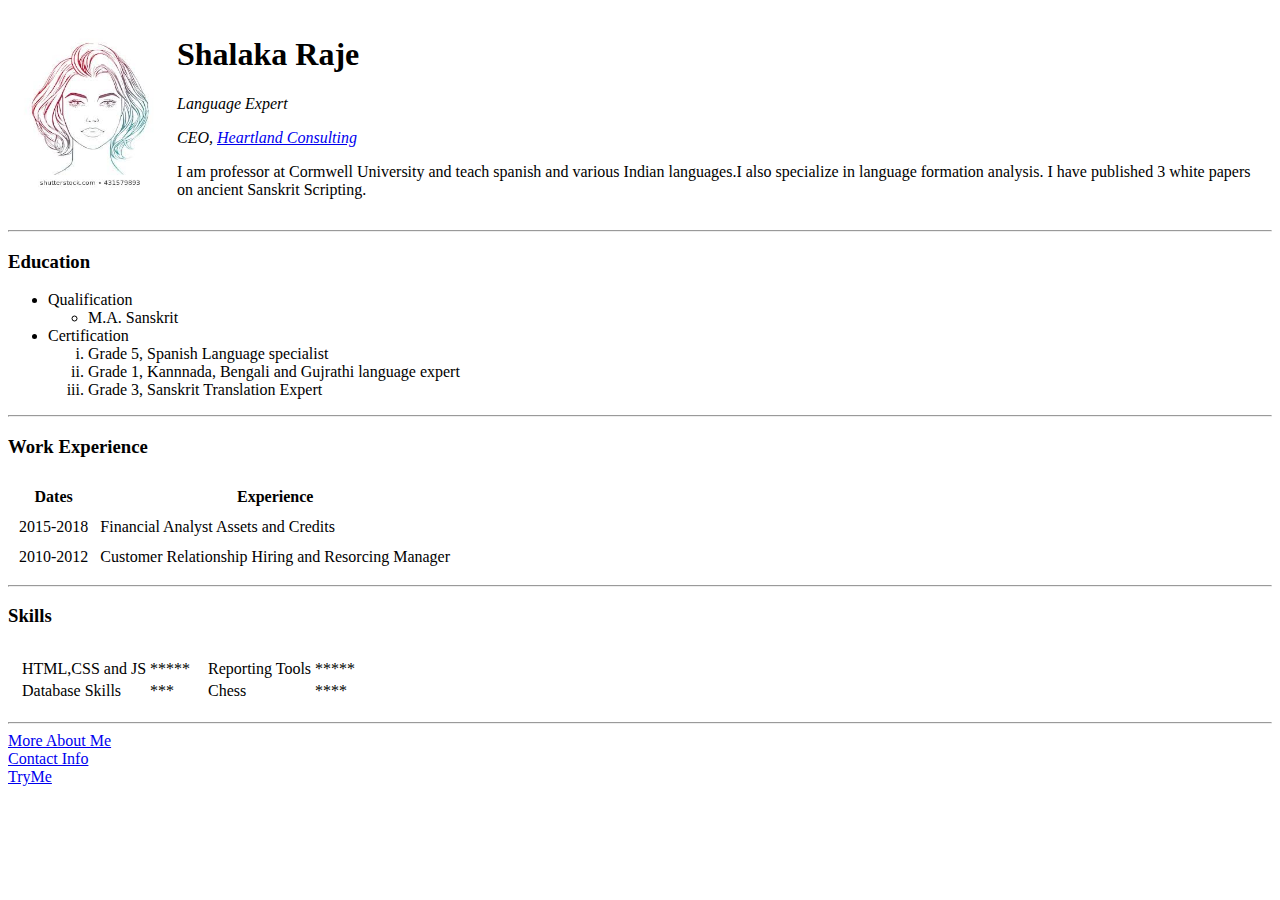
<file: Index.html>
<!DOCTYPE html>
<html lang="en" dir="ltr">

<head>
  <meta charset="utf-8">
  <title>Shalaka's Test Site</title>
</head>

<body>
  <!-- Study-->
  <table cellpadding="5">
    <tbody>
      <tr>
        <td><img src="images/profile1.jfif" alt="Profile Pic not found" height="150px" width="150px"></td>
        <td>
          <h1>Shalaka Raje</h1>
          <p><em>Language Expert</em></p>
          <p><i>CEO, <a href="www.youtube.com">Heartland Consulting</a></i></p>
          <p style="">I am professor at Cormwell University and teach spanish and various Indian languages.I also specialize in language formation analysis. I have published 3 white papers on ancient Sanskrit Scripting.</p>
        </td>
      </tr>
    </tbody>
  </table>
  <hr>
  <!--
  <h2>Education</h2>
  <p>M.A. Sanskrit</p>
  <p>Grade 5, Spanish Language specialist</p>
  <p>Grade 1, Kannnada, Bengali and Gujrathi language expert</p>
  <p>Grade 3, Sanskrit Translation Expert</p>
  <hr size="10" /> -->
  <h3>Education</h3>
  <ul>
    <li> Qualification
      <ul>
        <!-- Unordered List bullets, Ordered lists give numbering-->
        <li>M.A. Sanskrit</li>
      </ul>
    </li>
    <li> Certification
      <ol type='i'>
        <li>Grade 5, Spanish Language specialist</li>
        <li>Grade 1, Kannnada, Bengali and Gujrathi language expert</li>
        <li>Grade 3, Sanskrit Translation Expert</li>
      </ol>
    </li>
  </ul>
  <hr / />
  <!-- Tables - inserted row by row. thead or th automatically formats the cell contents to be header.-->
  <h3>Work Experience</h3>
  <table cellspacing="10px" allign="left">
    <thead>
      <th>Dates</th>
      <th>Experience</th>
    </thead>
    <tbody>
      <tr>
        <td>2015-2018</td>
        <td>Financial Analyst Assets and Credits</td>
      </tr>
      <tr>
        <td>2010-2012</td>
        <td>Customer Relationship Hiring and Resorcing Manager</td>
      </tr>
    </tbody>
  </table>
  <hr>
  <h3>Skills</h3>

  <table cellspacing="10px">
    <tbody>
      <tr>
        <td>
          <table>
            <tbody>
              <tr>
                <td>HTML,CSS and JS</td>
                <td> ***** </td>
              </tr>
              <tr>
                <td>Database Skills</td>
                <td>***</td>
              </tr>
            </tbody>
          </table>
        </td>
        <td>
          <table>
            <tbody>
              <tr>
                <td>Reporting Tools</td>
                <td> ***** </td>
              </tr>
              <tr>
                <td>Chess </td>
                <td>****</td>
              </tr>
            </tbody>
          </table>
        </td>
      </tr>
    </tbody>
  </table>
  <hr>
  <a href="About.html">More About Me</a>
  <br>
  <a href="contact.html">Contact Info</a>
  <br>
  <a href="TryMe.html">TryMe</a>
</body>

</html>
</file>
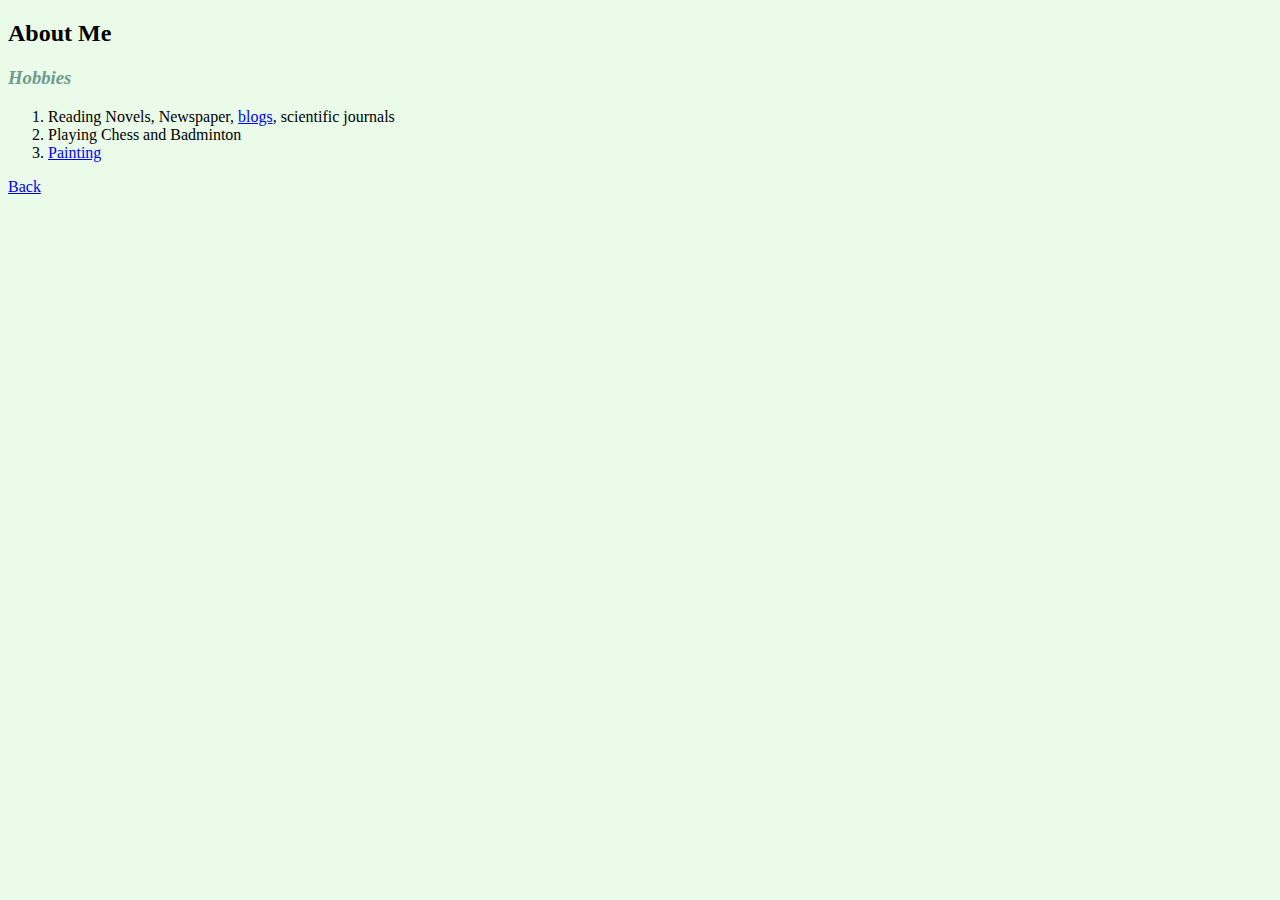
<file: About.html>
<!DOCTYPE html>
<html lang="en" dir="ltr">
  <head>
    <meta charset="utf-8">
    <title>About Me</title>
    <link rel="stylesheet" href="css/styles.css">
  </head>
  <body>
  <h2>About Me</h2>
  <h3>Hobbies</h3>
  <ol>
    <li>Reading Novels, Newspaper, <a href="https://www.maayboli.com/">blogs</a>, scientific journals</li>
    <li>Playing Chess and Badminton</li>
    <li><a href="www.instagram.com">Painting</a></li>
  </ol>

    <a href="index.html">Back</a>
  </body>
</html>
</file>
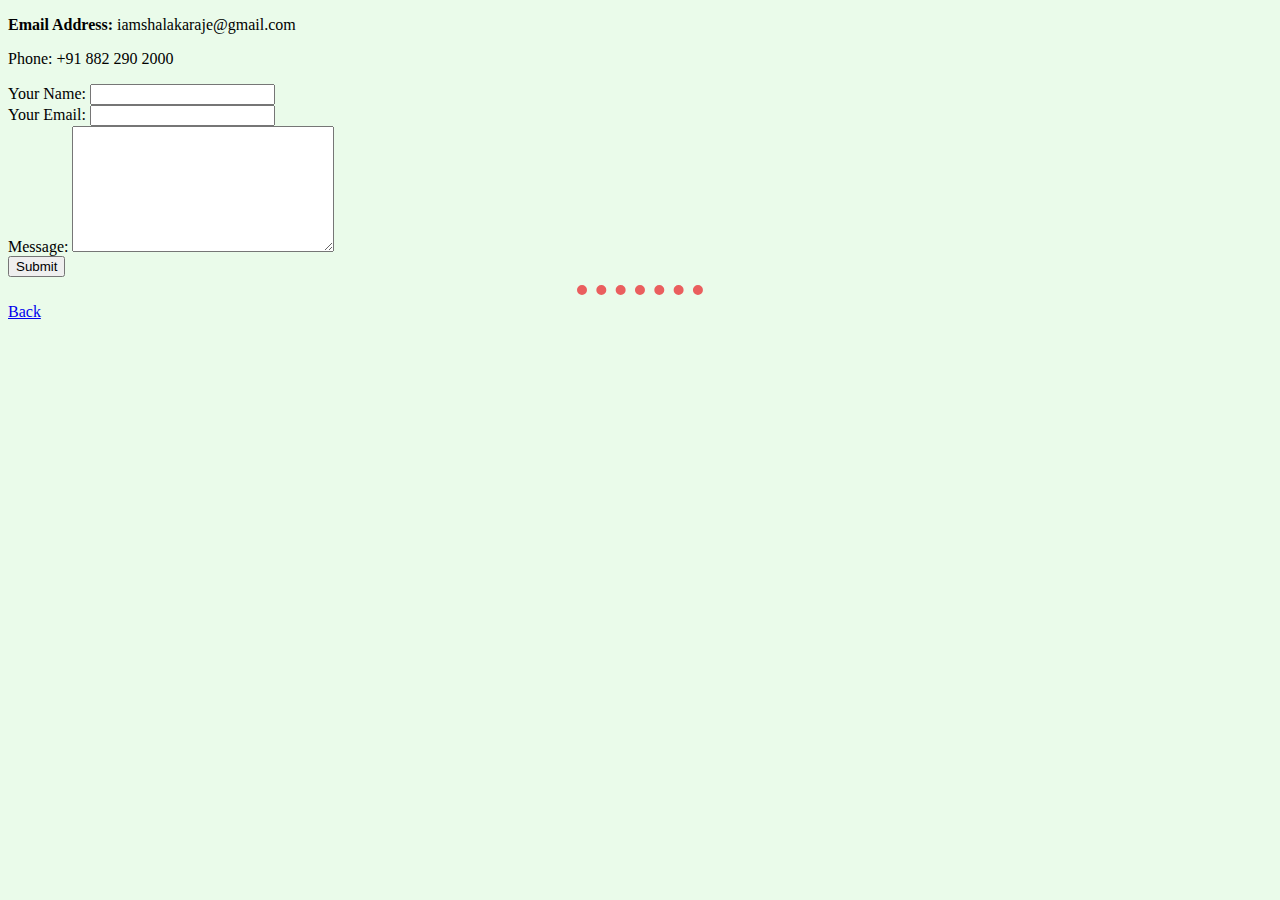
<file: contact.html>
<!DOCTYPE html>
<html lang="en" dir="ltr">

<head>
  <meta charset="utf-8">
  <title>Contact Info</title>
  <link rel="stylesheet" href="css/styles.css">
</head>

<body>
  <p><strong>Email Address:</strong> iamshalakaraje@gmail.com</p>
  <p>Phone: +91 882 290 2000</p>

  <!--HTML Form
<form class="" action="index.html" method="post">
<label>File:</label>
<input type="file" name="" value=""><br>
<label>Name:</label>
<input type="text" name="" value=""><br>
<label>Color:</label>
<input type="color" name="" value=""><br>
<label>Delivery Date:</label>
<input type="date" name="" value=""><br>
<label>Do you want gift wrap?</label>
<input type="checkbox" name="" value=""><br>
<input type="submit" name="">
</form>
-->
  <form action="mailto:test@gmail.com" method="post" enctype="text/plain">
    <label>Your Name:</label>
    <input type="text" name="yourName" value=""><br>
    <label>Your Email:</label>
    <input type="email" name="yourEmail" value=""><br>
    <label>Message:</label>
    <textarea name="yourMessage" rows="8" cols="30"></textarea><br>
    <input type="submit" name="submit"><br>
  </form>
  <hr>
  <a href="index.html">Back</a>
</body>

</html>
</file>
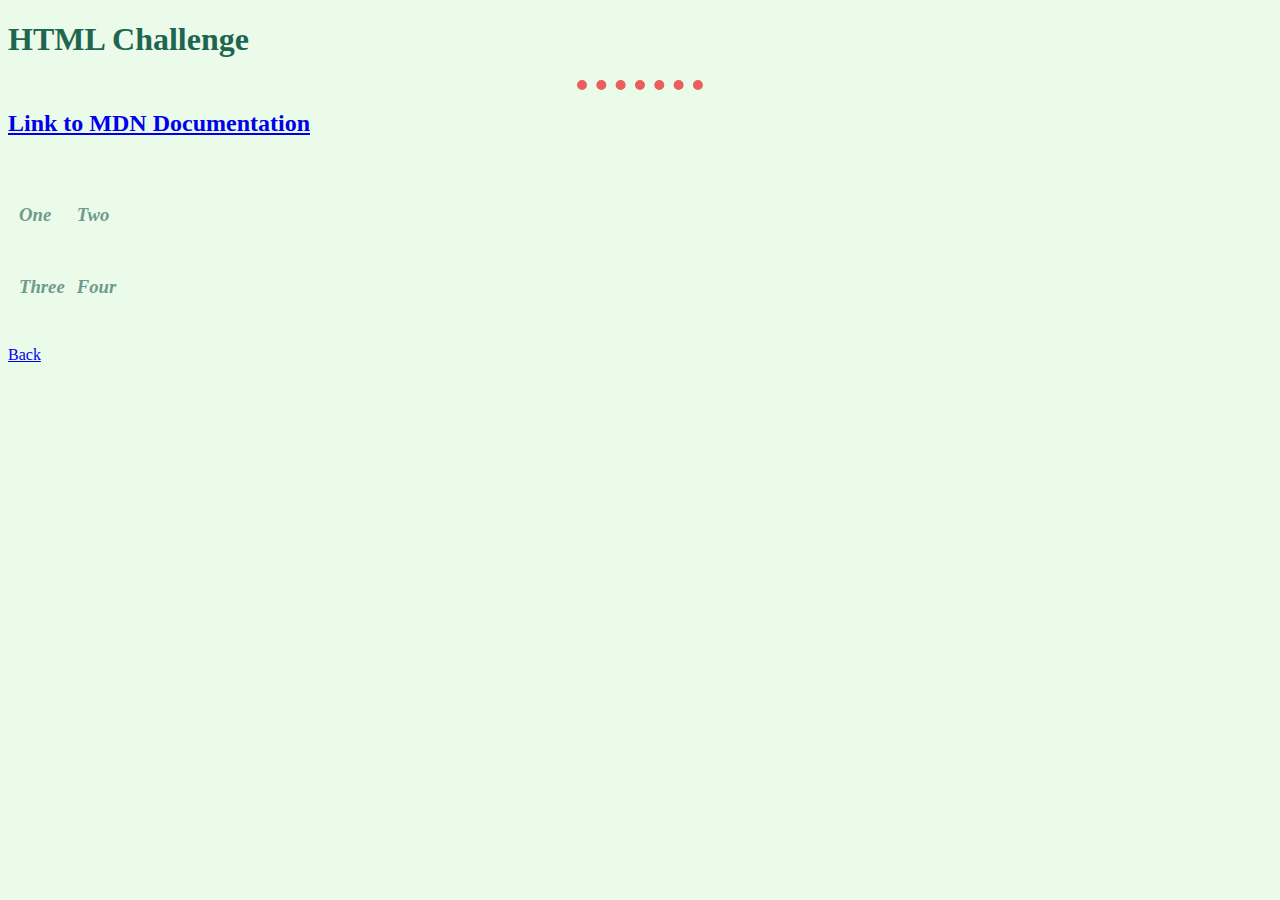
<file: TryMe.html>
<!DOCTYPE html>
<html lang="en" dir="ltr">

<head>
  <meta charset="utf-8">
  <title></title>
  <link rel="stylesheet" href="css/styles.css">
</head>

<body>
  <h1>HTML Challenge</h1>
  <hr>
  <h2><a href="https://developer.mozilla.org/en-US/docs/Web/HTML">Link to MDN Documentation</a></h2>
  <br>
  <table cellspacing="10">
    <tbody>
      <tr>
        <td>
          <h3>One</h3>
        </td>
        <td>
          <h3>Two</h3>
        </td>
      </tr>
      <tr>
        <td>
          <h3>Three</h3>
        </td>
        <td>
          <h3>Four</h3>
        </td>
      </tr>
    </tbody>
  </table>
  <br>
  <a href="index.html">Back</a>
</body>

</html>
</file>
<file: css/styles.css>
body {
  background-color: #eafbea;
}

hr {
  width: 10%;
  border-style: dotted none none;
  border-color: #ea5e5e;
  border-width: 10px;
}

h1 {
 color: #1f6650;
}

h3 {
  font-style: italic;
  color: #6f9a8d;
}
</file>
